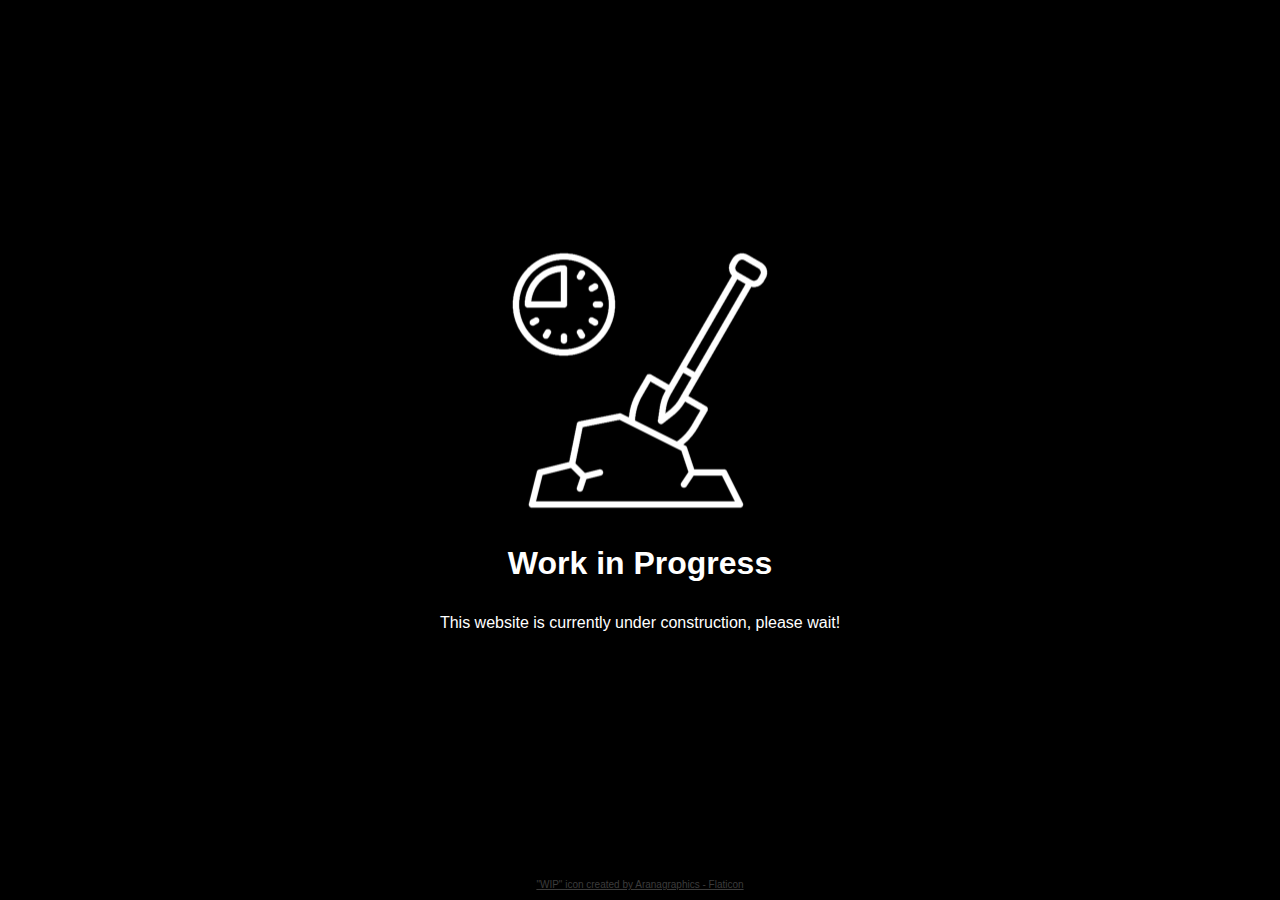
<file: index.html>
<!DOCTYPE html>
<html>
    <head>
        <meta charset="utf-8"/>
        <link rel="stylesheet" href="style.css"/>
        <title>Maxim Gutjahr</title>
    </head>

    <body>
        <div id="wip-indicator">
            <img id="wip-indicator-logo" width="256" height="256" src="assets/wip.png"/>

            <p id="wip-indicator-title">Work in Progress</p>
            <p id="wip-indicator-description">This website is currently under construction, please wait!</p>
        </div>

        <a id="logo-attribute" href="https://www.flaticon.com/free-icon/shovel_9167297">"WIP" icon created by Aranagraphics - Flaticon</a>
    </body>
</html>
</file>
<file: style.css>
body {
    background-color: black;
    color: white;

    font-family: Tahoma, Verdana, sans-serif;
}

#wip-indicator {
    position: absolute;
    transform: translate(-50%, -50%);

    top: 50%;
    left: 50%;

    text-align: center;
}

#wip-indicator-title {
    font-size: xx-large;
    font-weight: bold;
}

#logo-attribute {
    position: absolute;
    transform: translateX(-50%);

    bottom: 10px;
    left: 50%;

    font-size: 10px;
    color: rgb(60, 60, 60);
}
</file>
